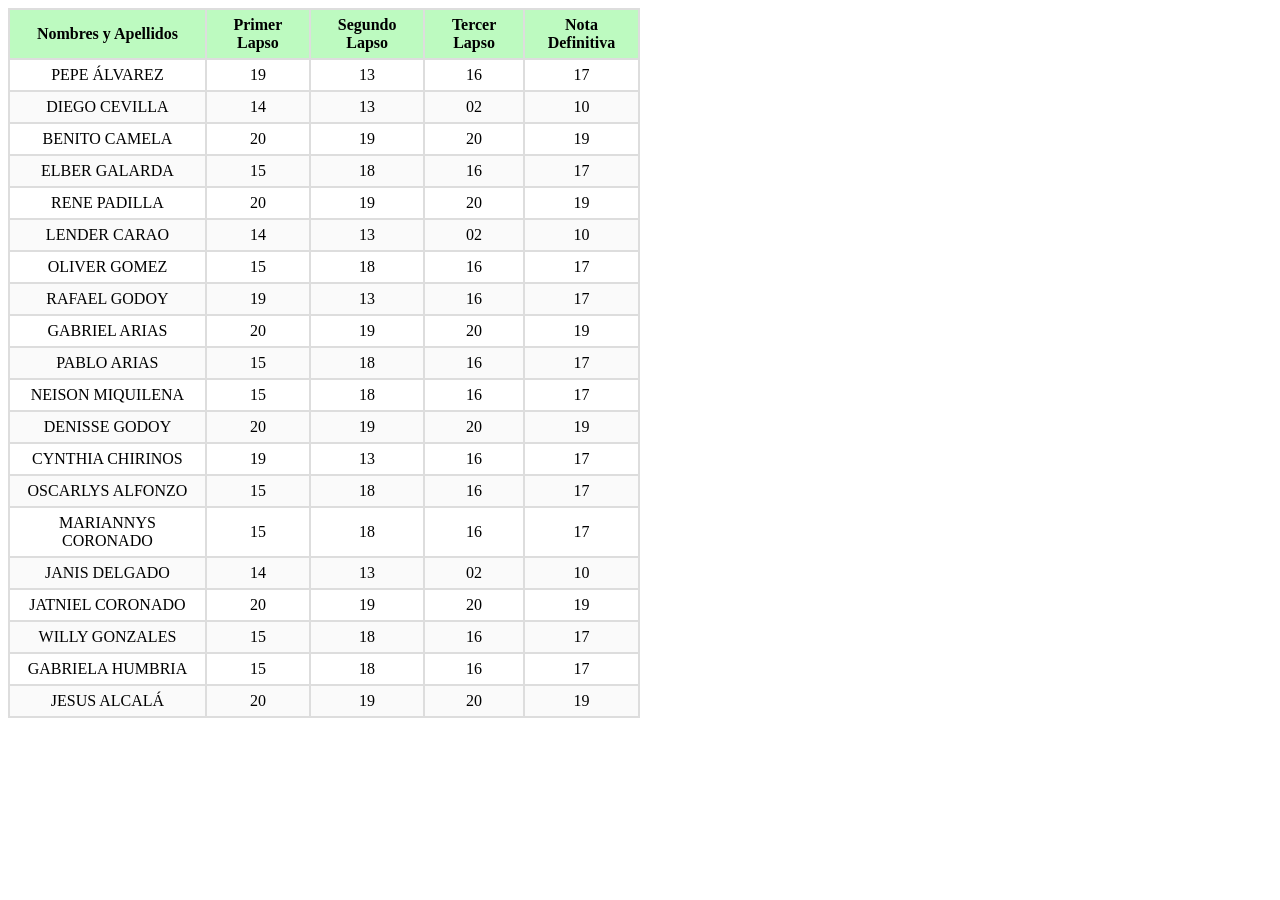
<file: html/record academico.html>
<!DOCTYPE html>
<html lang="es"><head><meta http-equiv="Content-Type" content="text/html; charset=UTF-8">
<meta name="viewport" content="width=device-width, initial-scale=1.0">
<title>El Sistema Núcleo Paraguaná</title>
<link rel="stylesheet" href="../css/text tabla.css">
</head>

<body>
        <table>
            <thead>
                <tr>
                    <th>Nombres y Apellidos</th>
                    <th>Primer Lapso</th>
                    <th>Segundo Lapso</th>
                    <th>Tercer Lapso</th>
                    <th>Nota Definitiva</th>
                </tr>
            </thead>
            <tbody>
                <tr>
                    <td>PEPE ÁLVAREZ</td>
                    <td>19</td>
                    <td>13</td>
                    <td>16</td>
                    <td>17</td>
                </tr>
                <tr>
                    <td>DIEGO CEVILLA</td>
                    <td>14</td>
                    <td>13</td>
                    <td>02</td>
                    <td>10</td>
                </tr>
                <tr>
                    <td>BENITO CAMELA</td>
                    <td>20</td>
                    <td>19</td>
                    <td>20</td>
                    <td>19</td>
                </tr>
                <tr>
                    <td>ELBER GALARDA</td>
                    <td>15</td>
                    <td>18</td>
                    <td>16</td>
                    <td>17</td>
                </tr>
                <tr>
                    <td>RENE PADILLA</td>
                    <td>20</td>
                    <td>19</td>
                    <td>20</td>
                    <td>19</td>
                </tr>
                <tr>
                    <td>LENDER CARAO</td>
                    <td>14</td>
                    <td>13</td>
                    <td>02</td>
                    <td>10</td>
                </tr>
                <tr>
                    <td>OLIVER GOMEZ</td>
                    <td>15</td>
                    <td>18</td>
                    <td>16</td>
                    <td>17</td>
                </tr>
                <tr>
                    <td>RAFAEL GODOY</td>
                    <td>19</td>
                    <td>13</td>
                    <td>16</td>
                    <td>17</td>
                </tr>
                <tr>
                    <td>GABRIEL ARIAS</td>
                    <td>20</td>
                    <td>19</td>
                    <td>20</td>
                    <td>19</td>
                </tr>
                <tr>
                    <td>PABLO ARIAS</td>
                    <td>15</td>
                    <td>18</td>
                    <td>16</td>
                    <td>17</td>
                </tr>
                <tr>
                    <td>NEISON MIQUILENA</td>
                    <td>15</td>
                    <td>18</td>
                    <td>16</td>
                    <td>17</td>
                </tr>
                <tr>
                    <td>DENISSE GODOY</td>
                    <td>20</td>
                    <td>19</td>
                    <td>20</td>
                    <td>19</td>
                </tr>
                <tr>
                    <td>CYNTHIA CHIRINOS</td>
                    <td>19</td>
                    <td>13</td>
                    <td>16</td>
                    <td>17</td>
                </tr>
                <tr>
                    <td>OSCARLYS ALFONZO</td>
                    <td>15</td>
                    <td>18</td>
                    <td>16</td>
                    <td>17</td>
                </tr>
                <tr>
                    <td>MARIANNYS CORONADO</td>
                    <td>15</td>
                    <td>18</td>
                    <td>16</td>
                    <td>17</td>
                </tr>
                <tr>
                    <td>JANIS DELGADO</td>
                    <td>14</td>
                    <td>13</td>
                    <td>02</td>
                    <td>10</td>
                </tr>
                <tr>
                    <td>JATNIEL CORONADO</td>
                    <td>20</td>
                    <td>19</td>
                    <td>20</td>
                    <td>19</td>
                </tr>
                <tr>
                    <td>WILLY GONZALES</td>
                    <td>15</td>
                    <td>18</td>
                    <td>16</td>
                    <td>17</td>
                </tr>
                <tr>
                    <td>GABRIELA HUMBRIA</td>
                    <td>15</td>
                    <td>18</td>
                    <td>16</td>
                    <td>17</td>
                </tr>
                <tr>
                    <td>JESUS ALCALÁ</td>
                    <td>20</td>
                    <td>19</td>
                    <td>20</td>
                    <td>19</td>
                </tr>
            </tbody>
        </table>
    </body>
    </html>
</file>
<file: css/text tabla.css>
table {
    width: 50%;
    border-collapse: collapse;
}

th, td {
    border: 2px solid #ddd;
    padding: 6px;
    text-align: center;
}

th {
    background-color: #bdfac0;
    font-weight: bold;
}

tr:nth-child(even) {
    background-color: hsla(0, 0%, 98%, 0.842);
}

tr:hover {
    background-color: #ddd;
}
</file>
